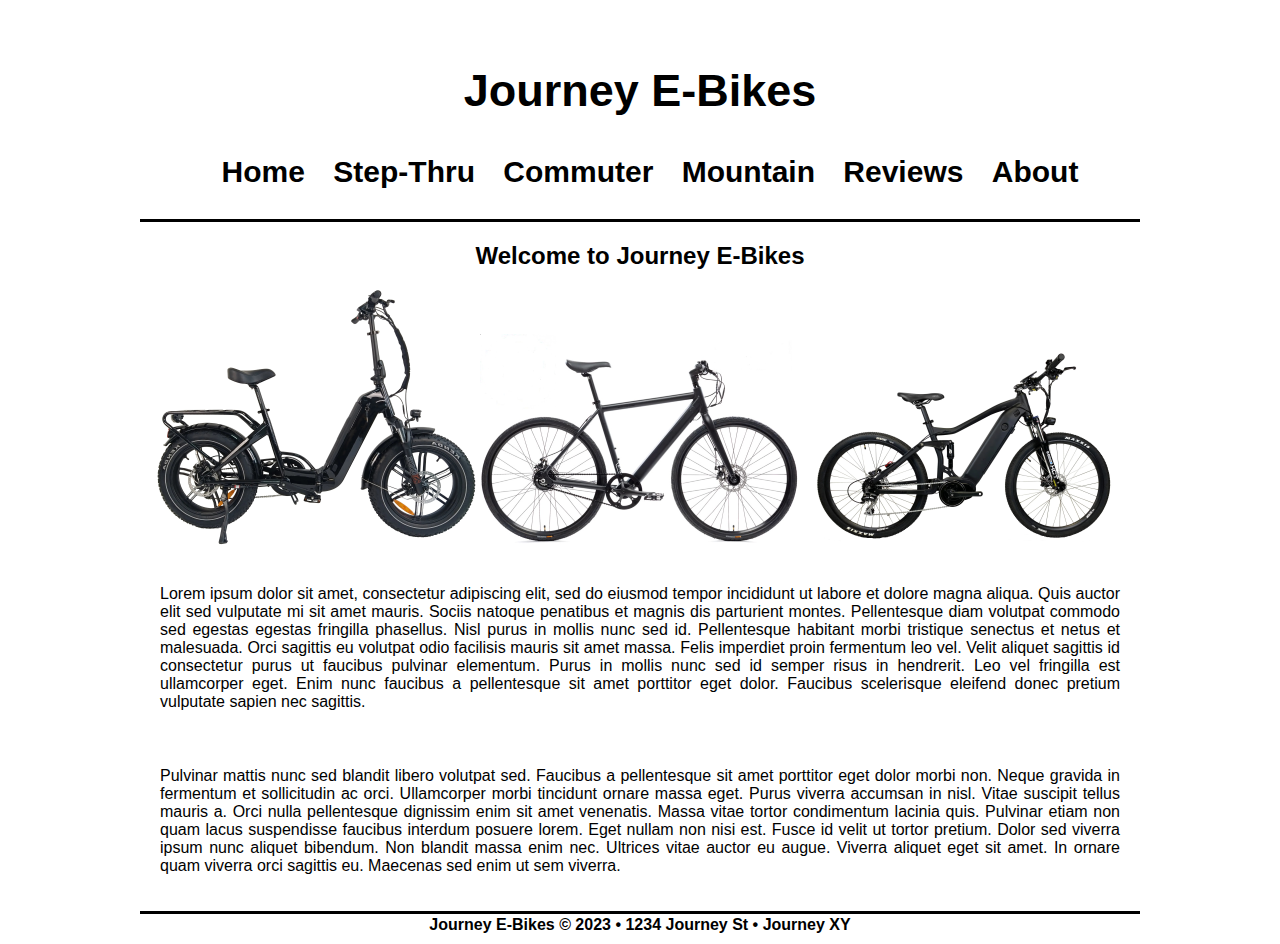
<file: index.html>
<!DOCTYPE html>
<html>
	<head>
		<!--
		Team Project 1
		Journey E-Bikes
		Home Page - index.html
		Author: Chris Benitez
		Date: 9/2023
		-->
		<meta charset="utf-8">
		<meta name="viewport" content="width=device-width, initial-scale=1" />
		<meta name="keywords" content="Bikes, e-bikes, low step bike, step thru bike, folding bike, commuter bike, mountain Bike" / >
		<link href="style.css" rel="stylesheet" />
		<title>Journey E-Bikes</title>
	</head>
	<body>
		<header>
			<h2>Journey E-Bikes</h2>
				<nav>
					<ul class="navbar">
						<li><a href="index.html">Home</a></li>
						<li><a href="step_thru.html">Step-Thru</a></li>
						<li><a href="commuter.html">Commuter</a></li>
						<li><a href="mountain.html">Mountain</a></li>
						<li><a href="reviews.html">Reviews</a></li>
						<li><a href="about.html">About</a></li>
					</ul>
				</nav>
		</header>
		<h2>Welcome to Journey E-Bikes</h2>
			<div class="page1-gallery">
				<a href="step_thru.html"><img src="low_step-blk-1-320w.png" alt="Step Thru Folding E-Bike" /></a>
				<a href="commuter.html"><img src="Black-Label-E-Bike-State-Bicycle-1-320w.png" alt="Commuter E-Bike" /></a>
				<a href="mountain.html"><img src="mountain-1-320w.png" alt="Mountain E-Bike" /></a>
	 		</div>
    	<section>
			<p>
				Lorem ipsum dolor sit amet, consectetur adipiscing elit, sed do eiusmod tempor incididunt ut labore et dolore magna aliqua. Quis auctor elit sed vulputate mi sit amet mauris. Sociis natoque penatibus et magnis dis parturient montes. Pellentesque diam volutpat commodo sed egestas egestas fringilla phasellus. Nisl purus in mollis nunc sed id. Pellentesque habitant morbi tristique senectus et netus et malesuada. Orci sagittis eu volutpat odio facilisis mauris sit amet massa. Felis imperdiet proin fermentum leo vel. Velit aliquet sagittis id consectetur purus ut faucibus pulvinar elementum. Purus in mollis nunc sed id semper risus in hendrerit. Leo vel fringilla est ullamcorper eget. Enim nunc faucibus a pellentesque sit amet porttitor eget dolor. Faucibus scelerisque eleifend donec pretium vulputate sapien nec sagittis. 
			</p>
			<p>
				Pulvinar mattis nunc sed blandit libero volutpat sed. Faucibus a pellentesque sit amet porttitor eget dolor morbi non. Neque gravida in fermentum et sollicitudin ac orci. Ullamcorper morbi tincidunt ornare massa eget. Purus viverra accumsan in nisl. Vitae suscipit tellus mauris a. Orci nulla pellentesque dignissim enim sit amet venenatis. Massa vitae tortor condimentum lacinia quis. Pulvinar etiam non quam lacus suspendisse faucibus interdum posuere lorem. Eget nullam non nisi est. Fusce id velit ut tortor pretium. Dolor sed viverra ipsum nunc aliquet bibendum. Non blandit massa enim nec. Ultrices vitae auctor eu augue. Viverra aliquet eget sit amet. In ornare quam viverra orci sagittis eu. Maecenas sed enim ut sem viverra. 
			</p>
		</section>
		<footer>
     		<strong>Journey E-Bikes &copy; 2023 &#8226; 1234 Journey St &#8226; Journey XY</strong>
   		</footer>
	</body>
</html>
</file>
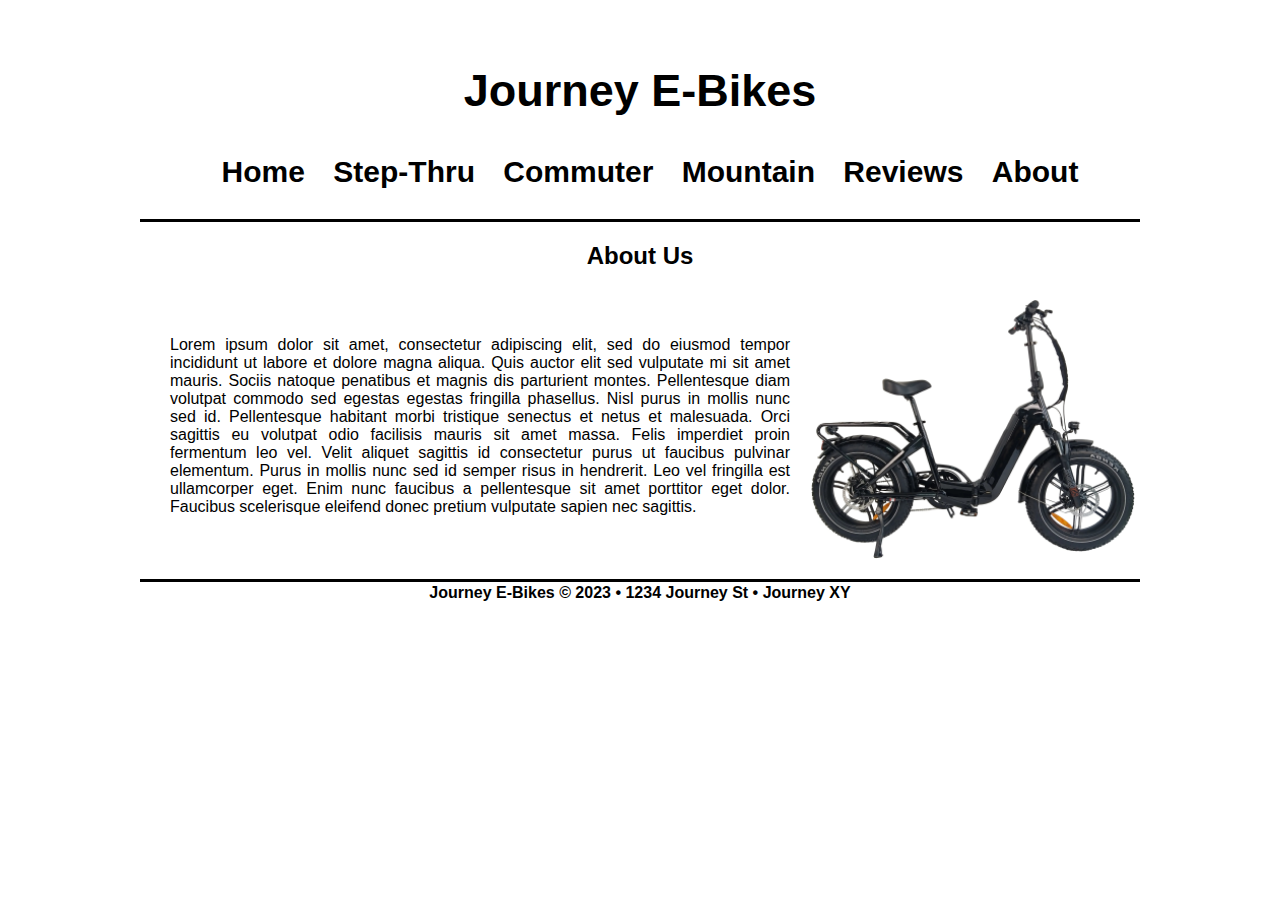
<file: about.html>
<!DOCTYPE html>
<html>
	<head>
		<!--
		Team Project 1
		Journey E-Bikes
		About Page - about.html
		Author: Chris Benitez
		Date: 9/2023
		-->
		<meta charset="utf-8">
		<meta name="viewport" content="width=device-width, initial-scale=1" />
		<meta name="keywords" content="Bikes, e-bikes, low step bike, step thru bike, folding bike, commuter bike, mountain Bike" / >
		<link href="style.css" rel="stylesheet" />
		<title>Journey Ebikes: About</title>
	</head>
	<body>
		<header>
			<h2>Journey E-Bikes</h2>
				<nav>
					<ul class="navbar">
						<li><a href="index.html">Home</a></li>
						<li><a href="step_thru.html">Step-Thru</a></li>
						<li><a href="commuter.html">Commuter</a></li>
						<li><a href="mountain.html">Mountain</a></li>
						<li><a href="reviews.html">Reviews</a></li>
						<li><a href="about.html">About</a></li>
					</ul>
				</nav>
		</header>
			<h2>About Us</h2>
				<div class="about-content">
					<p>Lorem ipsum dolor sit amet, consectetur adipiscing elit, sed do eiusmod tempor incididunt ut labore et dolore magna aliqua. Quis auctor elit sed vulputate mi sit amet mauris. Sociis natoque penatibus et magnis dis parturient montes. Pellentesque diam volutpat commodo sed egestas egestas fringilla phasellus. Nisl purus in mollis nunc sed id. Pellentesque habitant morbi tristique senectus et netus et malesuada. Orci sagittis eu volutpat odio facilisis mauris sit amet massa. Felis imperdiet proin fermentum leo vel. Velit aliquet sagittis id consectetur purus ut faucibus pulvinar elementum. Purus in mollis nunc sed id semper risus in hendrerit. Leo vel fringilla est ullamcorper eget. Enim nunc faucibus a pellentesque sit amet porttitor eget dolor. Faucibus scelerisque eleifend donec pretium vulputate sapien nec sagittis.
					</p>
					<div class="about-image"><img src="low_step-blk-1-320w.png" alt="Step Thru Folding E-Bike" />
					</div>	
				</div>
 		<footer>
     		<strong>Journey E-Bikes &copy; 2023 &#8226; 1234 Journey St &#8226; Journey XY</strong>
   		</footer>
	</body>
</html>
</file>
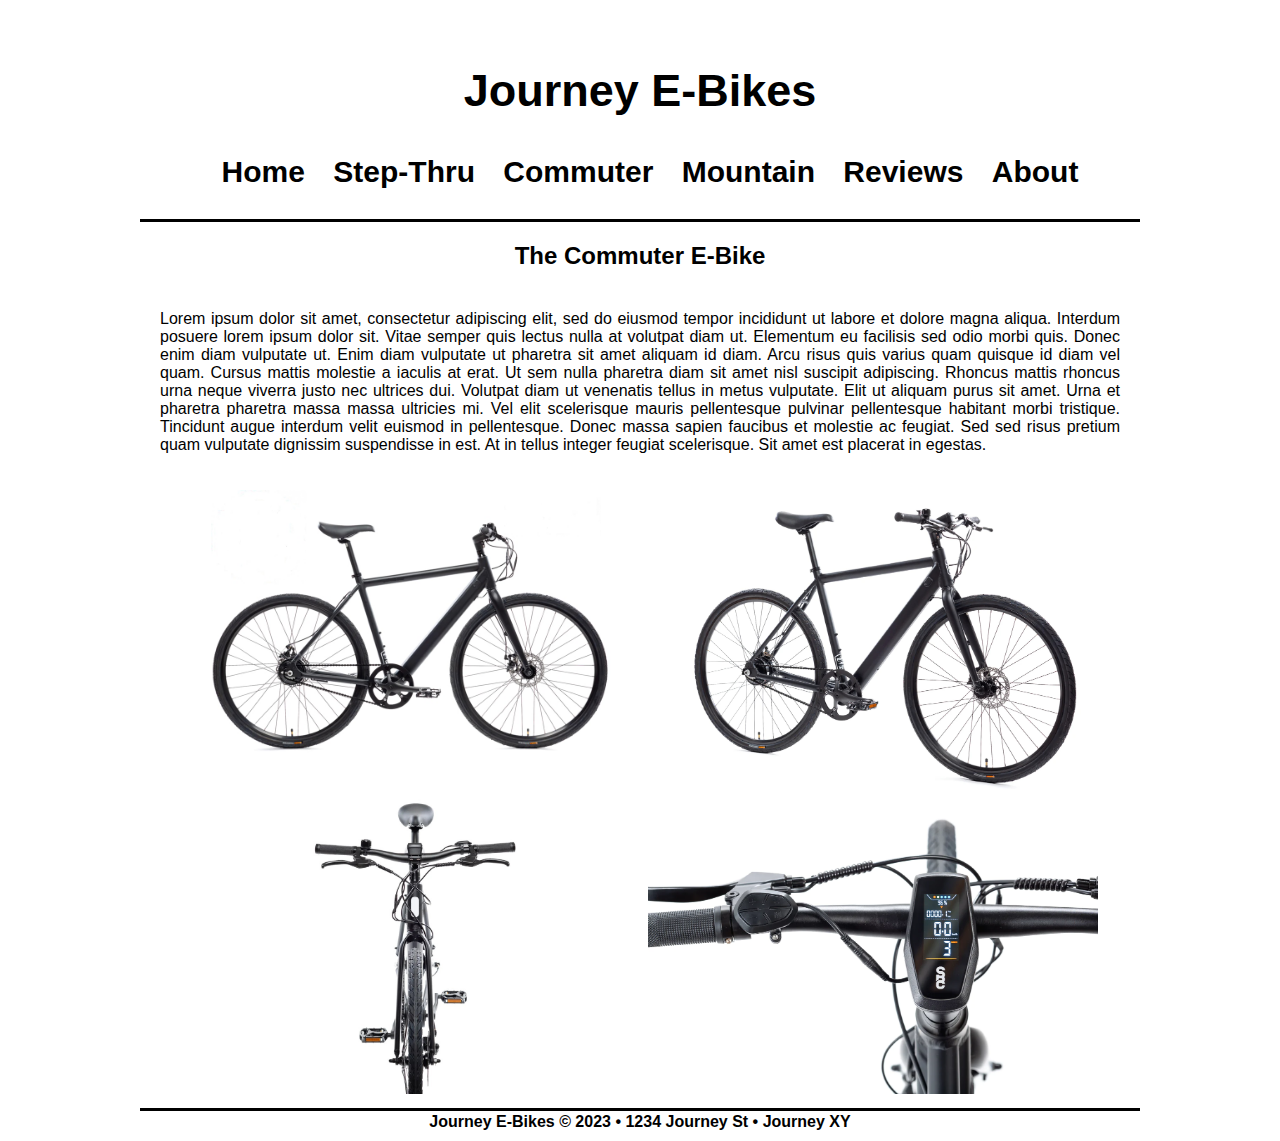
<file: commuter.html>
<!DOCTYPE html>
<html>
	<head>
		<!--
		Team Project 1
		Journey E-Bikes
		Commuter Page - commuter.html
		Author: Chris Benitez
		Date: 9/2023
		-->
		<meta charset="utf-8">
		<meta name="viewport" content="width=device-width, initial-scale=1" />
		<meta name="keywords" content="Bikes, e-bikes, low step bike, step thru bike, folding bike, commuter bike, mountain Bike" / >
		<link href="style.css" rel="stylesheet" />
		<title>Journey E-Bikes: Commuter</title>
	</head>
	<body>
		<header>
			<h2>Journey E-Bikes</h2>
				<nav>
					<ul class="navbar">
						<li><a href="index.html">Home</a></li>
						<li><a href="step_thru.html">Step-Thru</a></li>
						<li><a href="commuter.html">Commuter</a></li>
						<li><a href="mountain.html">Mountain</a></li>
						<li><a href="reviews.html">Reviews</a></li>	
						<li><a href="about.html">About</a></li>	
					</ul>
				</nav>
		</header>
		<section>
        	<h2>The Commuter E-Bike</h2>
        		<div class="bike-content">
            		<p>Lorem ipsum dolor sit amet, consectetur adipiscing elit, sed do eiusmod tempor incididunt ut labore et dolore magna aliqua. Interdum posuere lorem ipsum dolor sit. Vitae semper quis lectus nulla at volutpat diam ut. Elementum eu facilisis sed odio morbi quis. Donec enim diam vulputate ut. Enim diam vulputate ut pharetra sit amet aliquam id diam. Arcu risus quis varius quam quisque id diam vel quam. Cursus mattis molestie a iaculis at erat. Ut sem nulla pharetra diam sit amet nisl suscipit adipiscing. Rhoncus mattis rhoncus urna neque viverra justo nec ultrices dui. Volutpat diam ut venenatis tellus in metus vulputate. Elit ut aliquam purus sit amet. Urna et pharetra pharetra massa massa ultricies mi. Vel elit scelerisque mauris pellentesque pulvinar pellentesque habitant morbi tristique. Tincidunt augue interdum velit euismod in pellentesque. Donec massa sapien faucibus et molestie ac feugiat. Sed sed risus pretium quam vulputate dignissim suspendisse in est. At in tellus integer feugiat scelerisque. Sit amet est placerat in egestas.</p>
            			<div class="bike-images">
            	 			<img src="Black-Label-E-Bike-State-Bicycle-1.jpg" alt="Commuter E-Bike" />
            	 			<img src="Black-Label-E-Bike-State-Bicycle-5.jpg" alt="Commuter E-Bike Front"/>
            	 			<img src="Black-Label-E-Bike-State-Bicycle-4.jpg" alt="Commuter E-Bike Side Angle" />
                 			<img src="Black-Label-E-Bike-State-Bicycle-6.jpg" alt="Commuter E-Bike Dash Display" />
                 		</div>
       			</div>
   		</section>
 			<footer>
     			<strong>Journey E-Bikes &copy; 2023 &#8226; 1234 Journey St &#8226; Journey XY</strong>
   			</footer>
	</body>
</html>
</file>
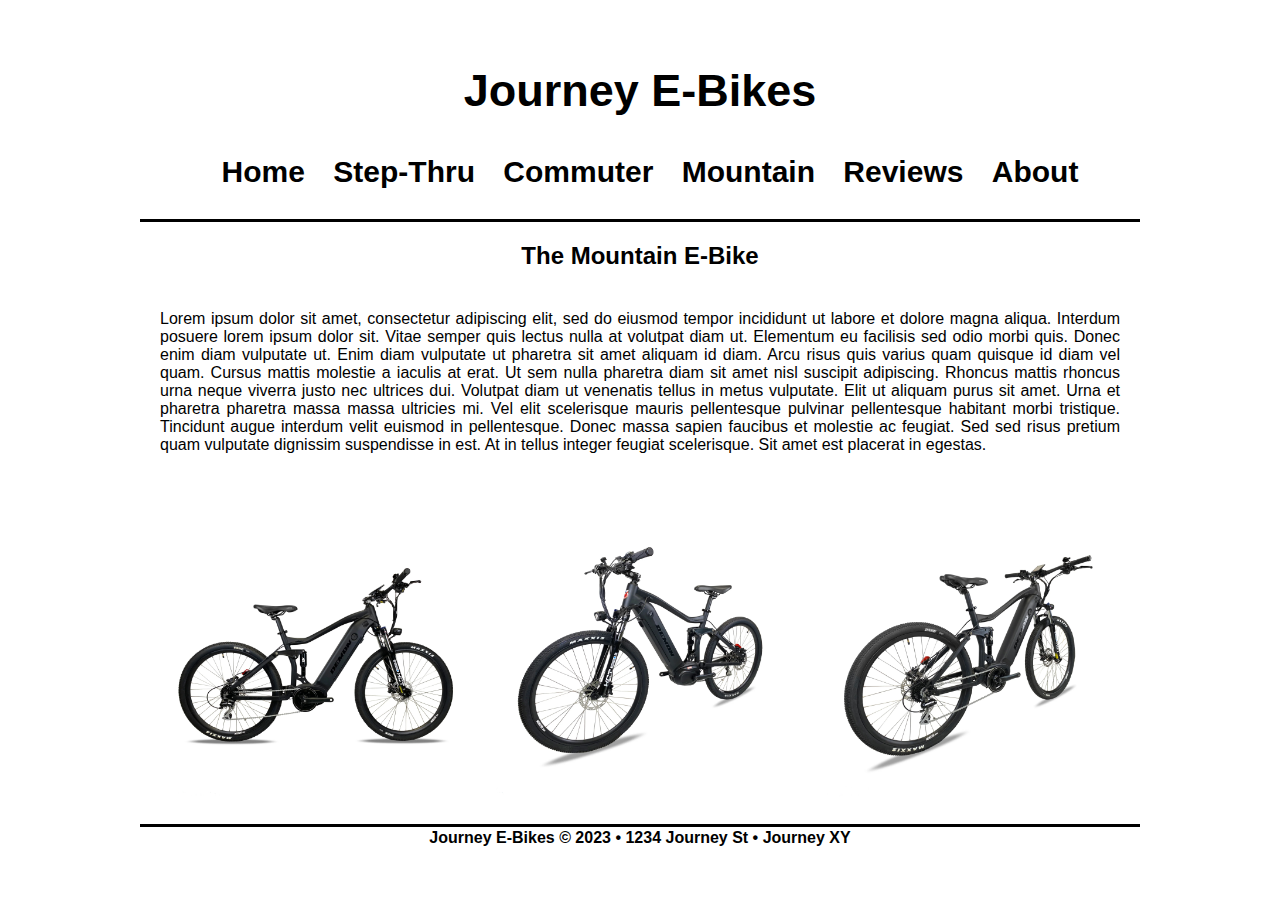
<file: mountain.html>
<!DOCTYPE html>
<html>
	<head>
		<!--
		Team Project 1
		Journey E-Bikes
		Mountain Page - mountain.html
		Author: Chris Benitez
		Date: 9/2023
		-->
		<meta charset="utf-8">
		<meta name="viewport" content="width=device-width, initial-scale=1" />
		<meta name="keywords" content="Bikes, e-bikes, low step bike, step thru bike, folding bike, commuter bike, mountain Bike" / >
		<link href="style.css" rel="stylesheet" />
		<title>Journey E-Bikes: Mountain</title>
	</head>
	<body>
		<header>
			<h2>Journey E-Bikes</h2>
				<nav>
					<ul class="navbar">
						<li><a href="index.html">Home</a></li>
						<li><a href="step_thru.html">Step-Thru</a></li>
						<li><a href="commuter.html">Commuter</a></li>
						<li><a href="mountain.html">Mountain</a></li>
						<li><a href="reviews.html">Reviews</a></li>
						<li><a href="about.html">About</a></li>
					</ul>
				</nav>
		</header>
		<section>
        	<h2>The Mountain E-Bike</h2>
        		<div class="bike-content">
            		<p>Lorem ipsum dolor sit amet, consectetur adipiscing elit, sed do eiusmod tempor incididunt ut labore et dolore magna aliqua. Interdum posuere lorem ipsum dolor sit. Vitae semper quis lectus nulla at volutpat diam ut. Elementum eu facilisis sed odio morbi quis. Donec enim diam vulputate ut. Enim diam vulputate ut pharetra sit amet aliquam id diam. Arcu risus quis varius quam quisque id diam vel quam. Cursus mattis molestie a iaculis at erat. Ut sem nulla pharetra diam sit amet nisl suscipit adipiscing. Rhoncus mattis rhoncus urna neque viverra justo nec ultrices dui. Volutpat diam ut venenatis tellus in metus vulputate. Elit ut aliquam purus sit amet. Urna et pharetra pharetra massa massa ultricies mi. Vel elit scelerisque mauris pellentesque pulvinar pellentesque habitant morbi tristique. Tincidunt augue interdum velit euismod in pellentesque. Donec massa sapien faucibus et molestie ac feugiat. Sed sed risus pretium quam vulputate dignissim suspendisse in est. At in tellus integer feugiat scelerisque. Sit amet est placerat in egestas.</p>
            			<div class="bike-images-mountain">
            				<img src="mountain-1.jpg" alt="Mountain E-Bike" />
            				<img src="mountain-2.jpg" alt="Mountain E-Bike Front Side Angle" />
            				<img src="mountain-3.jpg" alt="Mountain E-Bike Rear Side Angle" />     	 
            			</div>
        		</div>
    	</section>
 			<footer>
     			<strong>Journey E-Bikes &copy; 2023 &#8226; 1234 Journey St &#8226; Journey XY</strong>
   			</footer>
	</body>
</html>
</file>
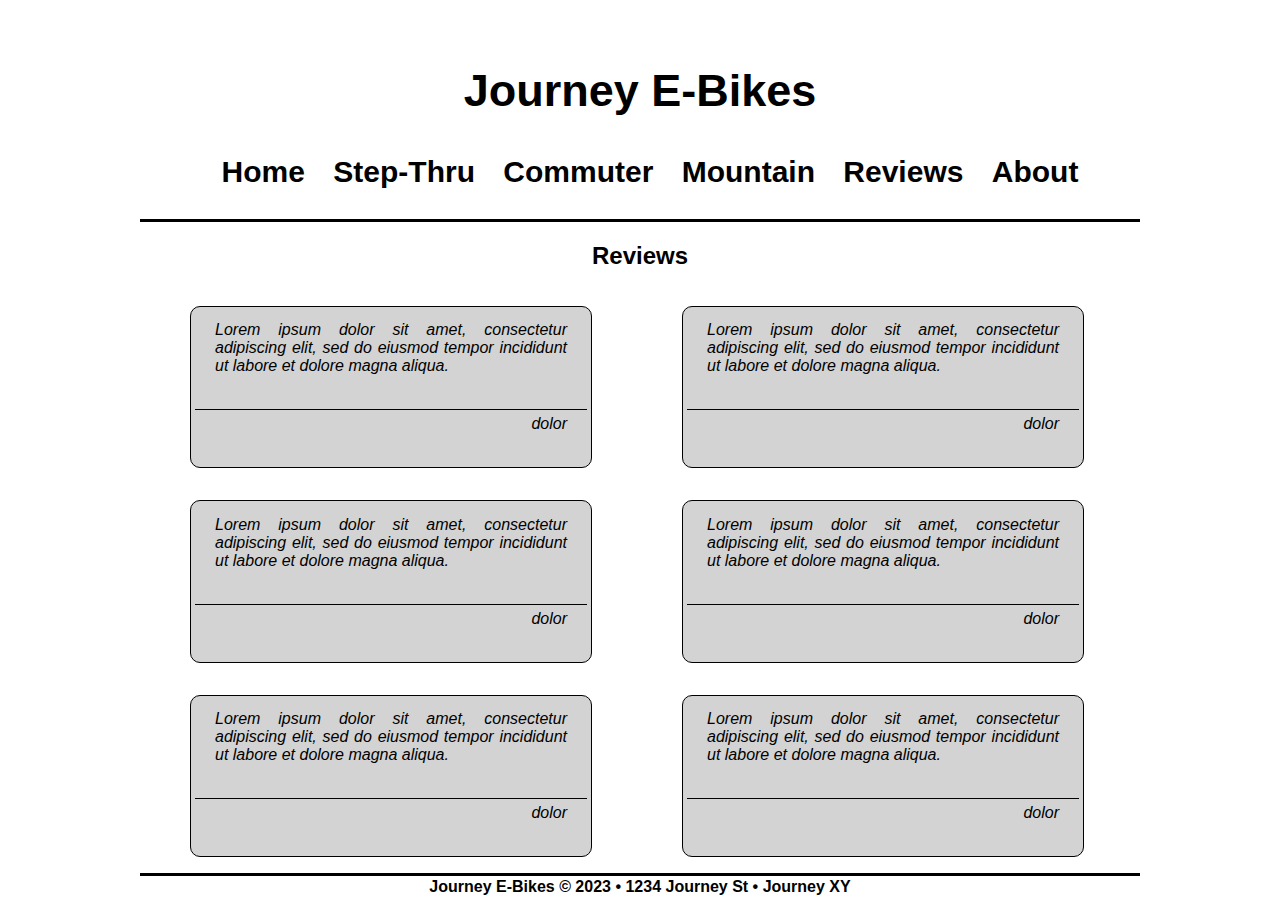
<file: reviews.html>
<!DOCTYPE html>
<html>
	<head>
		<!--
		Team Project 1
		Journey E-Bikes
		Reviews Page - reviews.html
		Author: Chris Benitez
		Date: 9/2023
		-->
		<meta charset="utf-8">
		<meta name="viewport" content="width=device-width, initial-scale=1" />
		<meta name="keywords" content="Bikes, e-bikes, low step bike, step thru bike, folding bike, commuter bike, mountain Bike" / >
		<link href="style.css" rel="stylesheet" />
		<title>Journey Ebikes: Reviews</title>
	</head>
	<body>
		<header>
			<h2>Journey E-Bikes</h2>
				<nav>
					<ul class="navbar">
						<li><a href="index.html">Home</a></li>
						<li><a href="step_thru.html">Step-Thru</a></li>
						<li><a href="commuter.html">Commuter</a></li>
						<li><a href="mountain.html">Mountain</a></li>
						<li><a href="reviews.html">Reviews</a></li>
						<li><a href="about.html">About</a></li>
					</ul>
				</nav>
		</header>
			<h2>Reviews</h2>
				<blockquote>
					<p>Lorem ipsum dolor sit amet, consectetur adipiscing elit, sed do eiusmod tempor incididunt ut labore et dolore magna aliqua.</p>
					<p>dolor</p>			
				</blockquote>
				<blockquote>
						<p>Lorem ipsum dolor sit amet, consectetur adipiscing elit, sed do eiusmod tempor incididunt ut labore et dolore magna aliqua.</p>
						<p>dolor</p>			
				</blockquote>
				<blockquote>
						<p>Lorem ipsum dolor sit amet, consectetur adipiscing elit, sed do eiusmod tempor incididunt ut labore et dolore magna aliqua.</p>
						<p>dolor</p>			
				</blockquote>	
				<blockquote>
						<p>Lorem ipsum dolor sit amet, consectetur adipiscing elit, sed do eiusmod tempor incididunt ut labore et dolore magna aliqua.</p>
						<p>dolor</p>			
				</blockquote>
				<blockquote>
						<p>Lorem ipsum dolor sit amet, consectetur adipiscing elit, sed do eiusmod tempor incididunt ut labore et dolore magna aliqua.</p>
						<p>dolor</p>			
				</blockquote>
				<blockquote>
						<p>Lorem ipsum dolor sit amet, consectetur adipiscing elit, sed do eiusmod tempor incididunt ut labore et dolore magna aliqua.</p>
						<p>dolor</p>
				</blockquote>	
		<footer>
     		<strong>Journey E-Bikes &copy; 2023 &#8226; 1234 Journey St &#8226; Journey XY</strong>
  		</footer>
  	</body>
</html>
</file>
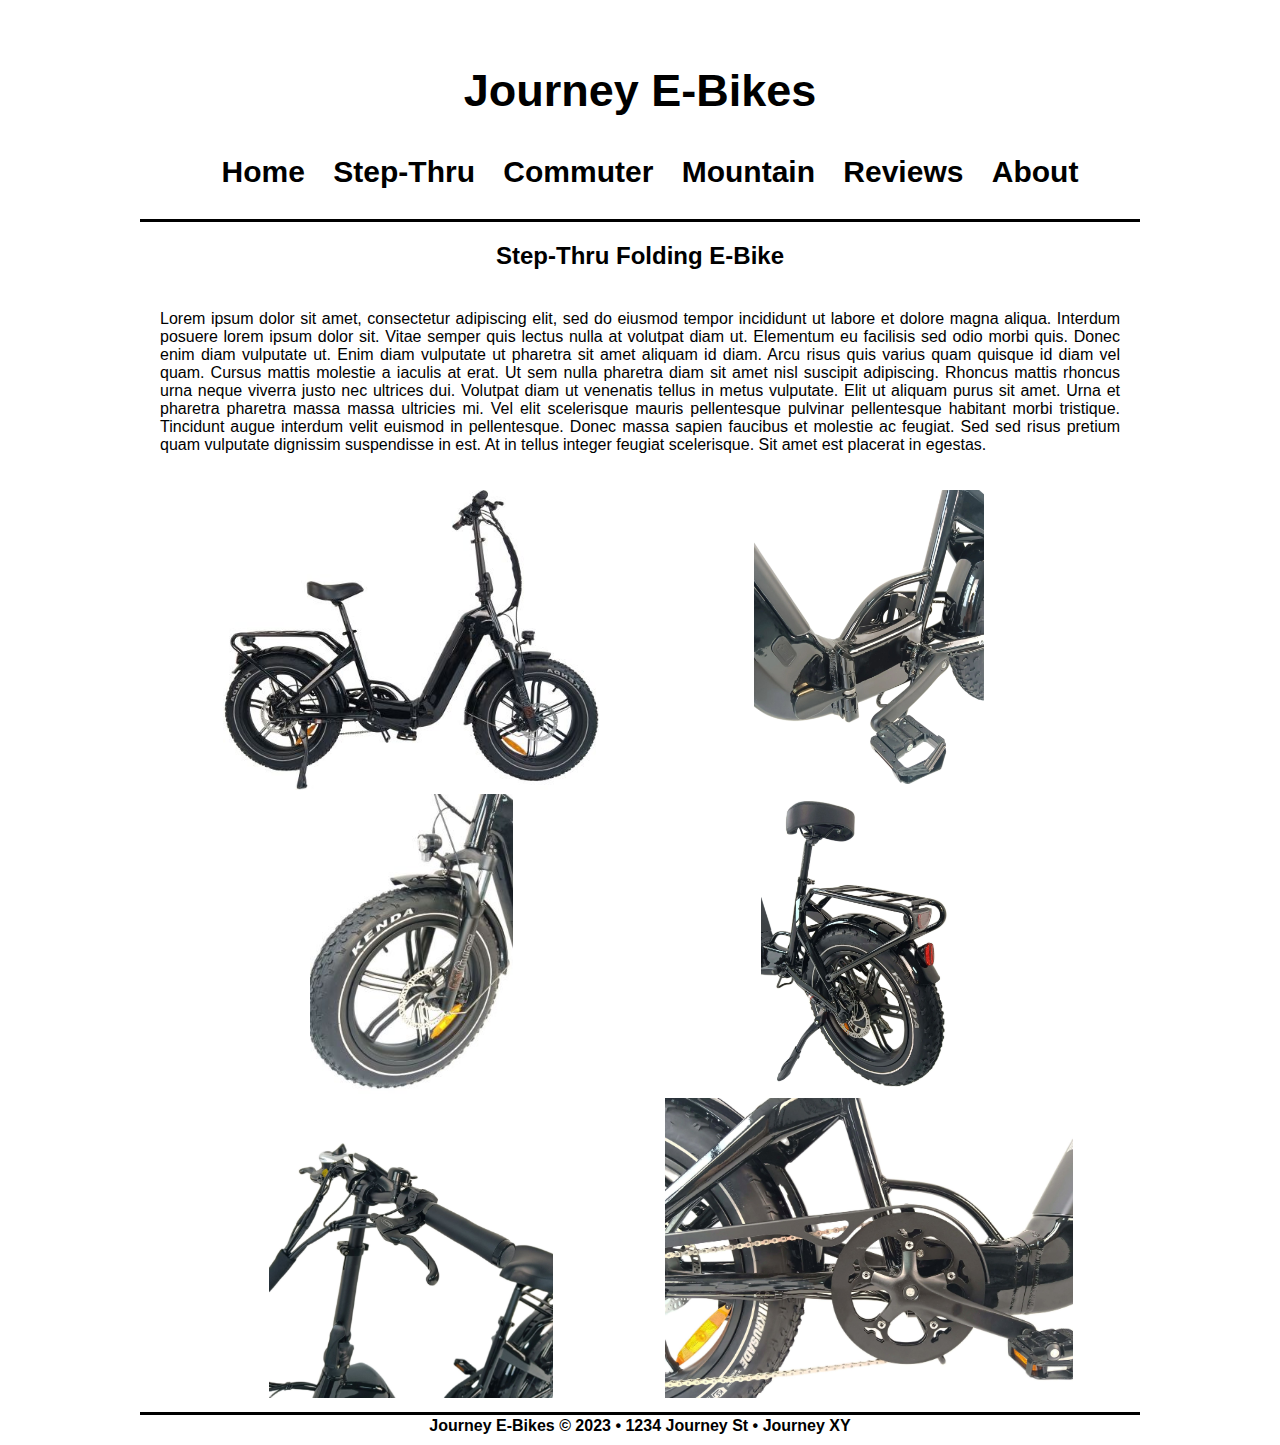
<file: step_thru.html>
<!DOCTYPE html>
<html>
	<head>
		<!--
		Team Project 1
		Journey E-Bikes
		Step Thru Page - step_thru.html
		Author: Chris Benitez
		Date: 9/2023
		-->
		<meta charset="utf-8">
		<meta name="viewport" content="width=device-width, initial-scale=1" />
		<meta name="keywords" content="Bikes, e-bikes, low step bike, step thru bike, folding bike, commuter bike, mountain Bike" / >
		<link href="style.css" rel="stylesheet" />
		<title>Journey E-Bikes: Step-Thru</title>
	</head>
	<body>
		<header>
			<h2>Journey E-Bikes</h2>
				<nav>
					<ul class="navbar">
						<li><a href="index.html">Home</a></li>
						<li><a href="step_thru.html">Step-Thru</a></li>
						<li><a href="commuter.html">Commuter</a></li>
						<li><a href="mountain.html">Mountain</a></li>
						<li><a href="reviews.html">Reviews</a></li>
						<li><a href="about.html">About</a></li>
					</ul>
				</nav>
		</header>
		 <section>
        	<h2>Step-Thru Folding E-Bike</h2>
        		<div class="bike-content">
            		<p>Lorem ipsum dolor sit amet, consectetur adipiscing elit, sed do eiusmod tempor incididunt ut labore et dolore magna aliqua. Interdum posuere lorem ipsum dolor sit. Vitae semper quis lectus nulla at volutpat diam ut. Elementum eu facilisis sed odio morbi quis. Donec enim diam vulputate ut. Enim diam vulputate ut pharetra sit amet aliquam id diam. Arcu risus quis varius quam quisque id diam vel quam. Cursus mattis molestie a iaculis at erat. Ut sem nulla pharetra diam sit amet nisl suscipit adipiscing. Rhoncus mattis rhoncus urna neque viverra justo nec ultrices dui. Volutpat diam ut venenatis tellus in metus vulputate. Elit ut aliquam purus sit amet. Urna et pharetra pharetra massa massa ultricies mi. Vel elit scelerisque mauris pellentesque pulvinar pellentesque habitant morbi tristique. Tincidunt augue interdum velit euismod in pellentesque. Donec massa sapien faucibus et molestie ac feugiat. Sed sed risus pretium quam vulputate dignissim suspendisse in est. At in tellus integer feugiat scelerisque. Sit amet est placerat in egestas.
            		</p>
            			<div class="bike-images">
                			<img src="low_step-blk-1-v3.jpg" alt="Step Thru Folding E-Bike" />
                			<img src="low_step-blk-2-v3.jpg" alt="Step Thru Folding E-Bike Front Wheel" />
                			<img src="low_step-blk-3-v2.jpg" alt="Step Thru Folding E-Bike Handle Bar" />
                			<img src="low_step-blk-4-v2.jpg" alt="Step Thru Folding E-Bike Folding Lever" />
                			<img src="low_step-blk-5-v2.jpg" alt="Step Thru Folding E-Bike Rear Wheel" />
                			<img src="low_step-blk-6-v2.jpg" alt="Step Thru Folding E-Bike Crank" />
                       	</div>
        		</div>
   		</section>
 		<footer>
    		 <strong>Journey E-Bikes &copy; 2023 &#8226; 1234 Journey St &#8226; Journey XY</strong>
   		</footer>
    </body>
</html>
</file>
<file: style.css>
@charset "utf-8";

/*SETTINGS FOR BODY*/

body {
	font-family: Arial, sans-serif;
	margin-left: auto;
	margin-right: auto;
	text-align: center;
	max-width: 1000px;
}

/*SETTINGS FOR HEADER*/

header {
	padding-top: 20px;
	font-size: 30px;
	text-align: center;
	border-bottom: solid black;
}

/*SETTINGS FOR NAVIGATION MENU*/

nav ul {
    list-style-type: none;
}

nav ul li {
    font-weight: bold;
    display: inline;
    text-decoration: none;
    margin-right: 20px;
}

nav ul li a {
	text-decoration: none;
    color: black;
}

/*SETTINGS FOR NAVIGATION MENU DECORATION*/

 a:active {
    font-size: 1em;
	color: blue;
}

a:hover {
	background-color: lightgray;
}

/*SETTINGS FOR BODY PARAGRAPH*/

body p {
 	text-align: justify;
 	padding: 20px;
}

/*SETTINGS FOR HOME PAGE IMAGES */

.page1-gallery {
	margin: 2px;
}

/*SETTINGS FOR IMAGES ON STEP-THRU & COMMUNTER BIKE PAGE */

.bike-images {	
	 column-count: 2;
	 width: 40%
	 float: left;
	 margin-left: 5%;  
	 margin-right: 5%; 
}

.bike-images img {
	max-height: 300px;
}

/*SETTINGS FOR IMAGES ON MOUNTAIN BIKE PAGE */

.bike-images-mountain img {
	max-width: 30%;
	margin: 10px;
}

/*SETTINGS FOR REVIEW PAGE BLOCKQUOTE SETTINGS*/

blockquote {
  background-color: lightgray;
  width: 40%;
  float: left; 
  margin-left: 5%;
  border-radius: 10px;
  border: 1px solid black;
}

blockquote p {
	margin: 3.5% 1%;
	padding-top: 0.5px;
    text-align: justify;
    font-style: italic;    
}

blockquote p:last-of-type {
    text-align: right;
    padding-top: 5px; 
    border-top: 1px solid black;   
}

/*SETTINGS FOR ABOUT PAGE*/

.about-content {
	display: flex;
	padding: 10px;
}

.about-content P {
	padding: ; /*USED FOR TESTING*/
}

.about-image img {
	height: 100%;
}

/*SETTINGS FOR FOOTER*/

footer {
	text-align: center;
	padding: 2px;
	margin-top: 10px;
	border-top: solid black;
	clear: both;
}

/* ===================================
   SETTINGS WHEN SCREEN IS BELOW 768px 
   ===================================
*/

@media screen and (max-width: 768px) {
  
 /*SETTINGS FOR NAVIGATION MENU*/

/*=========================================
    header > nav {
	background-color: blue; USED FOR TESTING
	}
===========================================*/

   h2 {
       text-align: left;
	}

   .navbar {
   	    display: flex;
        flex-direction: column;
        align-items: flex-start;
	}

    .navbar li {
       margin: 10px 0px;
	}

/*SETTINGS FOR HOME PAGE, STEP-THU & COMMUTER BIKE PAGE IMAGES - WILL FORM A SINGLE COLUMN ALIGNED LEFT BELOW 768PX*/

    .page1-gallery {
    	display: flex;
        flex-direction: column;
        align-items: flex-start;
	}
    	
    .page1-gallery {
    	max-width: 100%;
        margin: 10px 0;	
	}

    .bike-images {
    	display: flex;
        flex-direction: column;
        align-items: flex-start;
	}

    .bike-images {
    	max-width: 100%;
        margin: 10px 0;	
	}

/*SETTINGS FOR MOUNTAIN BIKE PAGE IMAGES - WILL FORM A SINGLE COLUMN ALIGNED LEFT BELOW 768PX*/

    .bike-images-mountain {
    	display: flex;
        flex-direction: column;
        align-items: flex-start;	
	}

    .bike-images-mountain {
    	max-width: 100%;
        margin: 10px 0;
	}

/*SETTINGS FOR ABOUT PAGE IMAGE - IMAGE WILL DISAPPEAR WHEN  SCREEN IS BELOW 768PX*/

    .about-content p {
        display: flex;	
	}
        
    .about-image img {
        display: none;
    }
}


/* ===================================
   SETTINGS WHEN SCREEN IS BELOW 480px 
   =================================== */


@media screen and (max-width: 400px) {

/*==============================================
   header > nav {
	background-color: green; USED FOR TESTING
	} 
===============================================*/
}
</file>
